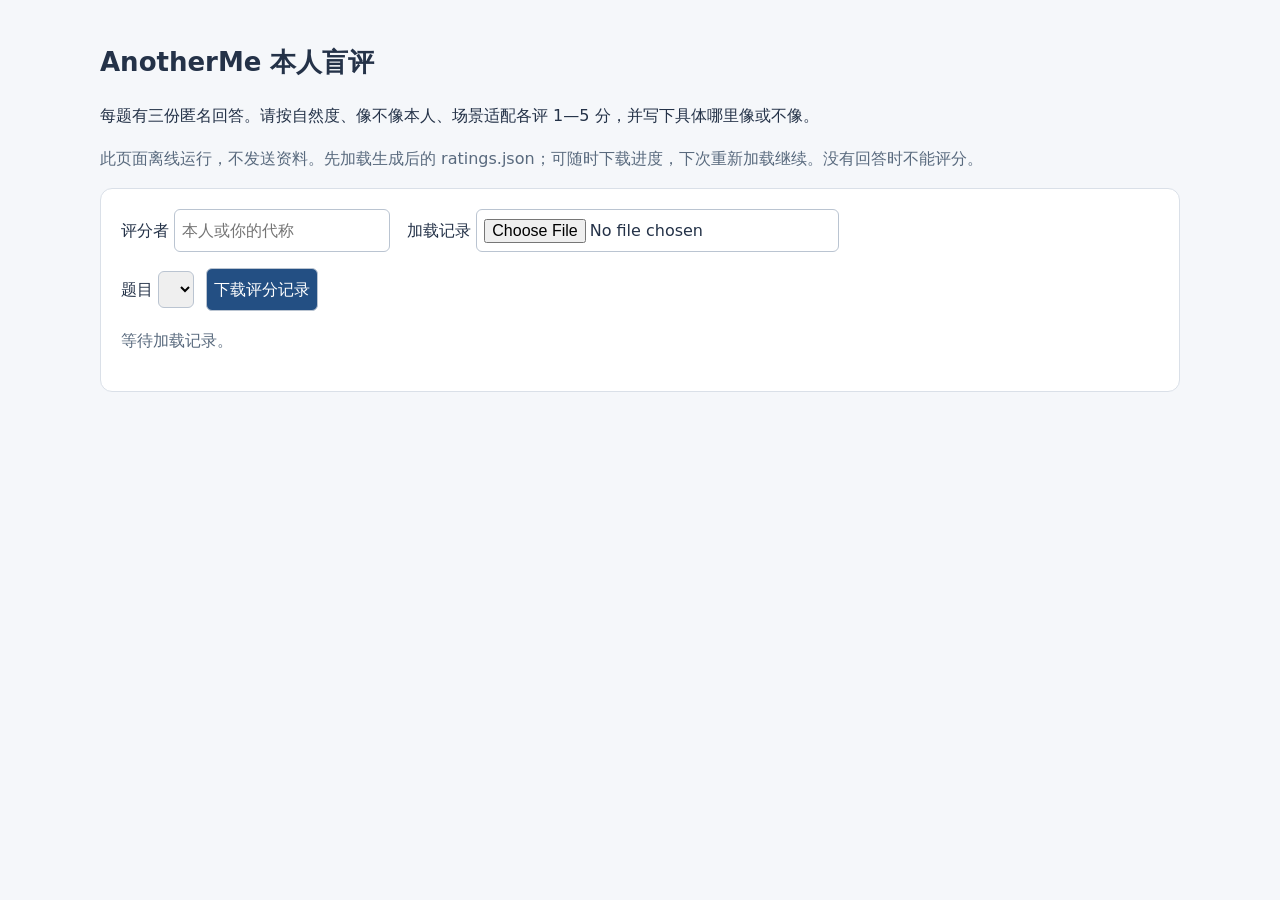
<file: src/aitown/style/review.html>
<!doctype html>
<html lang="zh-CN">
<meta charset="utf-8">
<meta name="viewport" content="width=device-width,initial-scale=1">
<title>AnotherMe 本人盲评</title>
<style>
body{font:16px/1.7 system-ui,sans-serif;max-width:1080px;margin:40px auto;padding:0 20px;color:#243248;background:#f5f7fa}
h1{font-size:26px}section{background:white;border:1px solid #dae0e8;border-radius:12px;padding:20px;margin:16px 0}
article{border-top:1px solid #dae0e8;padding:16px 0}pre{white-space:pre-wrap;font:inherit;background:#f5f7fa;padding:12px;border-radius:8px}
input,select,textarea,button{font:inherit;padding:7px;border:1px solid #bac4d1;border-radius:6px}textarea{width:95%;min-height:65px}
label{display:inline-block;margin-right:12px}button{background:#234f83;color:white;cursor:pointer}.note{color:#596a7e}
</style>
<h1>AnotherMe 本人盲评</h1>
<p>每题有三份匿名回答。请按自然度、像不像本人、场景适配各评 1—5 分，并写下具体哪里像或不像。</p>
<p class="note">此页面离线运行，不发送资料。先加载生成后的 ratings.json；可随时下载进度，下次重新加载继续。没有回答时不能评分。</p>
<section>
<label>评分者 <input id="rater" placeholder="本人或你的代称"></label>
<label>加载记录 <input id="file" type="file" accept=".json"></label>
<p><label>题目 <select id="case"></select></label><button id="download" disabled>下载评分记录</button></p>
<p id="progress" class="note">等待加载记录。</p>
</section>
<section id="content" hidden><h2 id="question"></h2><div id="answers"></div></section>
<script>
let data=null;
const byId=id=>document.getElementById(id);
function progress(){
 const rows=data.cases.flatMap(c=>c.answers);
 const rated=rows.filter(a=>['naturalness','similarity','scene_fit'].every(k=>Number.isInteger(a[k]))&&a.comment.trim()).length;
 byId('progress').textContent=`已填写 ${rated}/${rows.length} 份评分；请保存下载的记录。`;
}
function show(){
 const c=data.cases[Number(byId('case').value)];
 byId('question').textContent=c.case_id+' · '+c.question;
 byId('answers').replaceChildren();
 c.answers.forEach(a=>{
  const article=document.createElement('article');
  const title=document.createElement('h3');title.textContent=a.id;article.append(title);
  const pre=document.createElement('pre');pre.textContent=a.answer??'回答尚未生成。请完成模型生成后加载新的评分记录。';article.append(pre);
  [['naturalness','自然度'],['similarity','像本人'],['scene_fit','场景适配']].forEach(([key,text])=>{
   const label=document.createElement('label');label.append(document.createTextNode(text+' '));
   const select=document.createElement('select');
   for(let n=0;n<=5;n++){const o=document.createElement('option');o.value=n||'';o.textContent=n||'未评分';select.append(o);}
   select.value=a[key]??'';select.disabled=a.answer==null;
   select.onchange=()=>{a[key]=select.value?Number(select.value):null;progress();};label.append(select);article.append(label);
  });
  const p=document.createElement('p');p.textContent='具体哪里像或不像：';article.append(p);
  const input=document.createElement('textarea');input.value=a.comment||'';input.disabled=a.answer==null;
  input.oninput=()=>{a.comment=input.value;progress();};article.append(input);byId('answers').append(article);
 });
 byId('content').hidden=false;
}
byId('file').onchange=async()=>{
 try{
  const parsed=JSON.parse(await byId('file').files[0].text());
  if(!Array.isArray(parsed.cases)||!parsed.cases.length||parsed.cases.some(c=>!Array.isArray(c.answers)||c.answers.length!==3))throw Error('记录格式错误');
  data=parsed;byId('rater').value=data.rater||'';byId('case').replaceChildren();
  data.cases.forEach((c,i)=>{const o=document.createElement('option');o.value=i;o.textContent=c.case_id;byId('case').append(o);});
  byId('download').disabled=false;show();progress();
 }catch(e){byId('progress').textContent='无法加载：'+e.message;}
};
byId('case').onchange=show;
byId('rater').oninput=()=>{if(data)data.rater=byId('rater').value;};
byId('download').onclick=()=>{
 const url=URL.createObjectURL(new Blob([JSON.stringify(data,null,2)],{type:'application/json'}));
 const a=document.createElement('a');a.href=url;a.download='ratings.json';a.click();setTimeout(()=>URL.revokeObjectURL(url),500);
};
</script>
</html>
</file>
